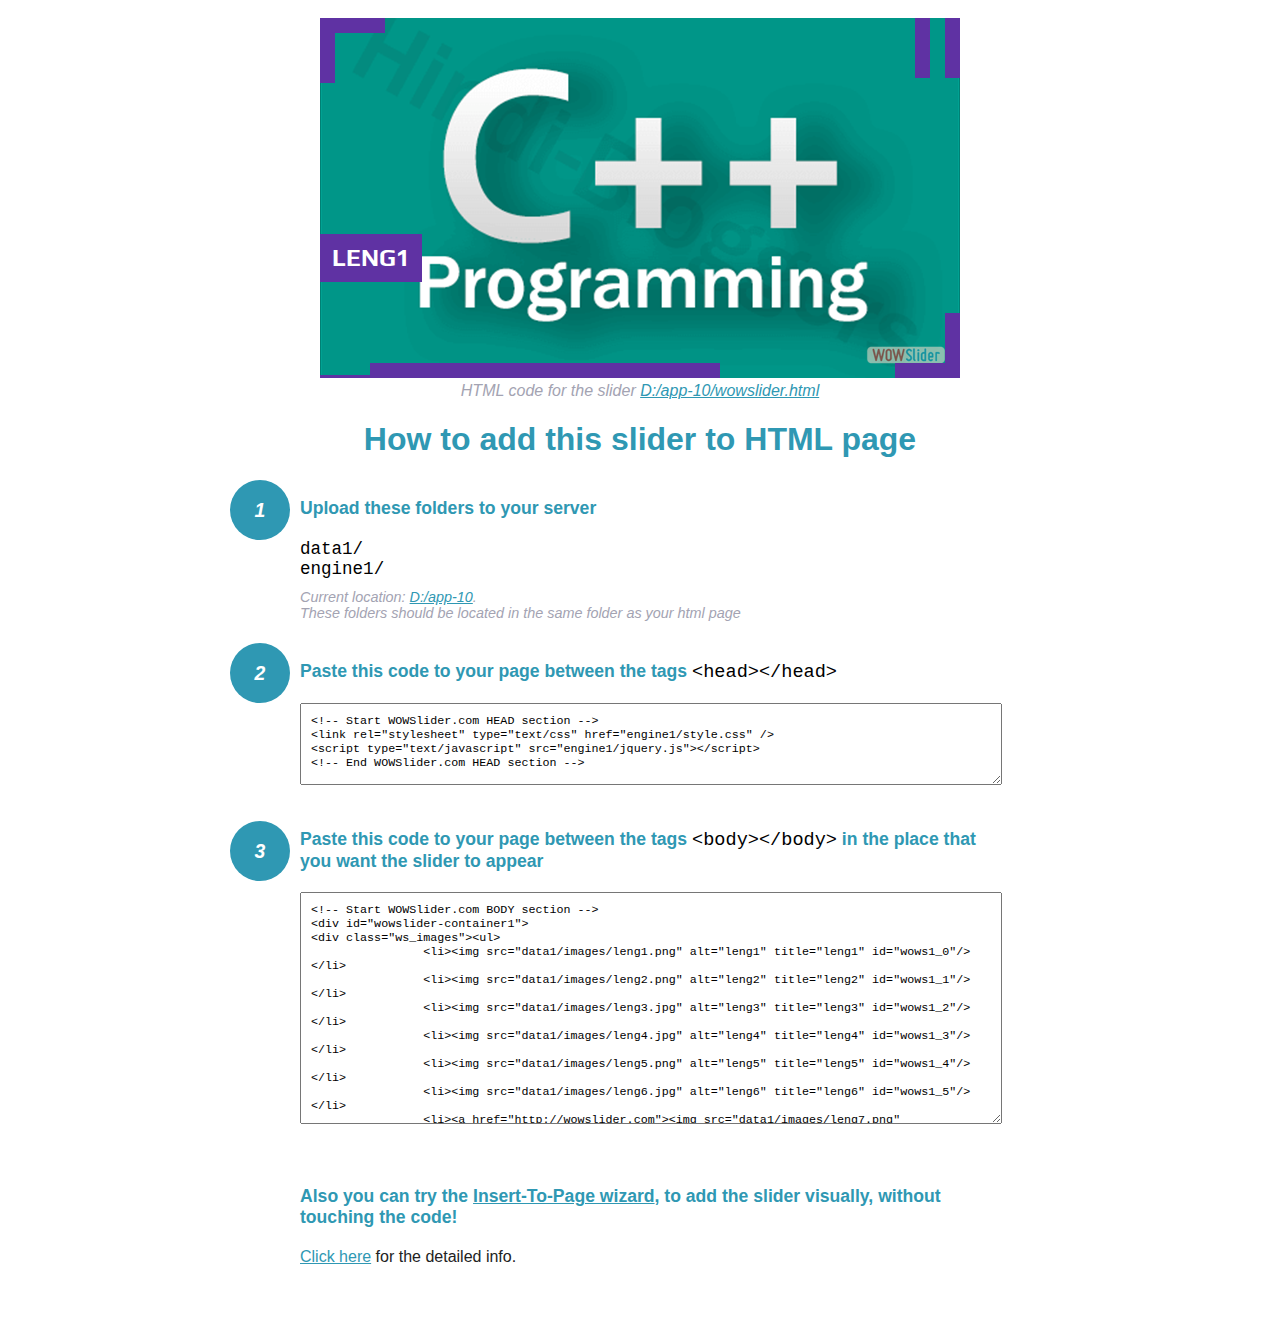
<file: wowslider-howto.html>
<!DOCTYPE html>
<html>
<head>
	<title>WOWSlider</title>
	<meta http-equiv="content-type" content="text/html; charset=utf-8" />
	<meta name="description" content="WOWSlider" />
	
	<!-- Start WOWSlider.com HEAD section --> <!-- add to the <head> of your page -->
	<link rel="stylesheet" type="text/css" href="engine1/style.css" />
	<script type="text/javascript" src="engine1/jquery.js"></script>
	<!-- End WOWSlider.com HEAD section -->


<style>
.instuction {
	font-family: sans-serif, Arial;
	display: block;
	margin: 0 auto;
	max-width: 820px;
	width: 100%;
	padding: 0 70px;
	color: #222;
	-webkit-box-sizing: border-box;
	-moz-box-sizing: border-box;
	box-sizing: border-box;
}
.instuction h1 img {
	max-width: 170px;
	vertical-align: middle;
	margin-bottom: 10px;
}
.instuction h1 {
	color: #2F98B3;
	text-align: center;
}
.instuction h2 {
	position: relative;
	font-size: 1.1em;
	color: #2F98B3;
	margin-bottom: 20px;
	margin-top: 40px;
}
.instuction h2 span.num {
	position: absolute;
	left: -70px;
	top: -18px;
	display: inline-block;
	vertical-align: middle;
	font-style: italic;
	font-size: 1.1em;
	width: 60px;
	height: 60px;
	line-height: 60px;
	text-align: center;
	background: #2F98B3;
	color: #fff;
	border-radius: 50%;
}
.instuction .mono {
	color: #000;
	font-family: monospace;
	font-size: 1.3em;
	font-weight: normal;
}
.instuction li.mono {
	font-size: 1.5em;
}

.instuction ul {
	font-size: 0.9em;
	margin-top: 0;
	padding-left: 0;
	list-style: none;
}
.instuction .note {
	color: #A3A3B2;
	font-style: italic;
	padding-top: 10px;
}
.instuction p.note {
	text-align: center;
	padding-top: 0;
	margin-top: 4px;
}
.instuction textarea {
	font-size: 0.9em;
	min-height: 60px;
	padding: 10px;
	margin: 0;
	overflow: auto;
	max-width: 100%;
	width: 100%;
}
.instuction a,
.instuction a:visited {
	color: #2F98B3;
}
</style>


</head>
<body style="margin:auto">

<br>

<!-- Start WOWSlider.com BODY section --> <!-- add to the <body> of your page -->
<div id="wowslider-container1">
<div class="ws_images"><ul>
		<li><img src="data1/images/leng1.png" alt="leng1" title="leng1" id="wows1_0"/></li>
		<li><img src="data1/images/leng2.png" alt="leng2" title="leng2" id="wows1_1"/></li>
		<li><img src="data1/images/leng3.jpg" alt="leng3" title="leng3" id="wows1_2"/></li>
		<li><img src="data1/images/leng4.jpg" alt="leng4" title="leng4" id="wows1_3"/></li>
		<li><img src="data1/images/leng5.png" alt="leng5" title="leng5" id="wows1_4"/></li>
		<li><img src="data1/images/leng6.jpg" alt="leng6" title="leng6" id="wows1_5"/></li>
		<li><a href="http://wowslider.com"><img src="data1/images/leng7.png" alt="http://wowslider.com/" title="leng7" id="wows1_6"/></a></li>
		<li><img src="data1/images/leng8.jpg" alt="leng8" title="leng8" id="wows1_7"/></li>
	</ul></div>
	<div class="ws_bullets"><div>
		<a href="#" title="leng1"><span><img src="data1/tooltips/leng1.png" alt="leng1"/>1</span></a>
		<a href="#" title="leng2"><span><img src="data1/tooltips/leng2.png" alt="leng2"/>2</span></a>
		<a href="#" title="leng3"><span><img src="data1/tooltips/leng3.jpg" alt="leng3"/>3</span></a>
		<a href="#" title="leng4"><span><img src="data1/tooltips/leng4.jpg" alt="leng4"/>4</span></a>
		<a href="#" title="leng5"><span><img src="data1/tooltips/leng5.png" alt="leng5"/>5</span></a>
		<a href="#" title="leng6"><span><img src="data1/tooltips/leng6.jpg" alt="leng6"/>6</span></a>
		<a href="#" title="leng7"><span><img src="data1/tooltips/leng7.png" alt="leng7"/>7</span></a>
		<a href="#" title="leng8"><span><img src="data1/tooltips/leng8.jpg" alt="leng8"/>8</span></a>
	</div></div><div class="ws_script" style="position:absolute;left:-99%"><a href="http://wowslider.com/vi">bootstrap slider</a> by WOWSlider.com v8.7</div>
<div class="ws_shadow"></div>
</div>	
<script type="text/javascript" src="engine1/wowslider.js"></script>
<script type="text/javascript" src="engine1/script.js"></script>
<!-- End WOWSlider.com BODY section -->


<div class="instuction">
	<p class="note">HTML code for the slider <a href="file:///D:/app-10/wowslider.html">D:/app-10/wowslider.html</a></p>

	<h1>
		How to add this slider to HTML page
	</h1>

	<h2><span class="num">1</span> Upload these folders to your server</h2>
	<ul>
		<li class="mono">data1/</li>
		<li class="mono">engine1/</li>
		<li class="note">Current location: <a href="file:///D:/app-10">D:/app-10</a>. <br>These folders should be located in the same folder as your html page</li>
	</ul>

	<h2><span class="num">2</span> Paste this code to your page between the tags <span class="mono">&lt;head&gt;&lt;/head&gt;</span></h2>
	<textarea onclick="this.select()">&lt;!-- Start WOWSlider.com HEAD section --&gt;
&lt;link rel=&quot;stylesheet&quot; type=&quot;text/css&quot; href=&quot;engine1/style.css&quot; /&gt;
&lt;script type=&quot;text/javascript&quot; src=&quot;engine1/jquery.js&quot;&gt;&lt;/script&gt;
&lt;!-- End WOWSlider.com HEAD section --&gt;</textarea>


	<h2><span class="num" style="top: -8px;">3</span> Paste this code to your page between the tags <span class="mono">&lt;body&gt;&lt;/body&gt;</span> in the place that you want the slider to appear</h2>
	<textarea onclick="this.select()" rows="15">&lt;!-- Start WOWSlider.com BODY section --&gt;
&lt;div id=&quot;wowslider-container1&quot;&gt;
&lt;div class=&quot;ws_images&quot;&gt;&lt;ul&gt;
		&lt;li&gt;&lt;img src=&quot;data1/images/leng1.png&quot; alt=&quot;leng1&quot; title=&quot;leng1&quot; id=&quot;wows1_0&quot;/&gt;&lt;/li&gt;
		&lt;li&gt;&lt;img src=&quot;data1/images/leng2.png&quot; alt=&quot;leng2&quot; title=&quot;leng2&quot; id=&quot;wows1_1&quot;/&gt;&lt;/li&gt;
		&lt;li&gt;&lt;img src=&quot;data1/images/leng3.jpg&quot; alt=&quot;leng3&quot; title=&quot;leng3&quot; id=&quot;wows1_2&quot;/&gt;&lt;/li&gt;
		&lt;li&gt;&lt;img src=&quot;data1/images/leng4.jpg&quot; alt=&quot;leng4&quot; title=&quot;leng4&quot; id=&quot;wows1_3&quot;/&gt;&lt;/li&gt;
		&lt;li&gt;&lt;img src=&quot;data1/images/leng5.png&quot; alt=&quot;leng5&quot; title=&quot;leng5&quot; id=&quot;wows1_4&quot;/&gt;&lt;/li&gt;
		&lt;li&gt;&lt;img src=&quot;data1/images/leng6.jpg&quot; alt=&quot;leng6&quot; title=&quot;leng6&quot; id=&quot;wows1_5&quot;/&gt;&lt;/li&gt;
		&lt;li&gt;&lt;a href=&quot;http://wowslider.com&quot;&gt;&lt;img src=&quot;data1/images/leng7.png&quot; alt=&quot;http://wowslider.com/&quot; title=&quot;leng7&quot; id=&quot;wows1_6&quot;/&gt;&lt;/a&gt;&lt;/li&gt;
		&lt;li&gt;&lt;img src=&quot;data1/images/leng8.jpg&quot; alt=&quot;leng8&quot; title=&quot;leng8&quot; id=&quot;wows1_7&quot;/&gt;&lt;/li&gt;
	&lt;/ul&gt;&lt;/div&gt;
	&lt;div class=&quot;ws_bullets&quot;&gt;&lt;div&gt;
		&lt;a href=&quot;#&quot; title=&quot;leng1&quot;&gt;&lt;span&gt;&lt;img src=&quot;data1/tooltips/leng1.png&quot; alt=&quot;leng1&quot;/&gt;1&lt;/span&gt;&lt;/a&gt;
		&lt;a href=&quot;#&quot; title=&quot;leng2&quot;&gt;&lt;span&gt;&lt;img src=&quot;data1/tooltips/leng2.png&quot; alt=&quot;leng2&quot;/&gt;2&lt;/span&gt;&lt;/a&gt;
		&lt;a href=&quot;#&quot; title=&quot;leng3&quot;&gt;&lt;span&gt;&lt;img src=&quot;data1/tooltips/leng3.jpg&quot; alt=&quot;leng3&quot;/&gt;3&lt;/span&gt;&lt;/a&gt;
		&lt;a href=&quot;#&quot; title=&quot;leng4&quot;&gt;&lt;span&gt;&lt;img src=&quot;data1/tooltips/leng4.jpg&quot; alt=&quot;leng4&quot;/&gt;4&lt;/span&gt;&lt;/a&gt;
		&lt;a href=&quot;#&quot; title=&quot;leng5&quot;&gt;&lt;span&gt;&lt;img src=&quot;data1/tooltips/leng5.png&quot; alt=&quot;leng5&quot;/&gt;5&lt;/span&gt;&lt;/a&gt;
		&lt;a href=&quot;#&quot; title=&quot;leng6&quot;&gt;&lt;span&gt;&lt;img src=&quot;data1/tooltips/leng6.jpg&quot; alt=&quot;leng6&quot;/&gt;6&lt;/span&gt;&lt;/a&gt;
		&lt;a href=&quot;#&quot; title=&quot;leng7&quot;&gt;&lt;span&gt;&lt;img src=&quot;data1/tooltips/leng7.png&quot; alt=&quot;leng7&quot;/&gt;7&lt;/span&gt;&lt;/a&gt;
		&lt;a href=&quot;#&quot; title=&quot;leng8&quot;&gt;&lt;span&gt;&lt;img src=&quot;data1/tooltips/leng8.jpg&quot; alt=&quot;leng8&quot;/&gt;8&lt;/span&gt;&lt;/a&gt;
	&lt;/div&gt;&lt;/div&gt;&lt;div class=&quot;ws_script&quot; style=&quot;position:absolute;left:-99%&quot;&gt;&lt;a href=&quot;http://wowslider.com/vi&quot;&gt;bootstrap slider&lt;/a&gt; by WOWSlider.com v8.7&lt;/div&gt;
&lt;div class=&quot;ws_shadow&quot;&gt;&lt;/div&gt;
&lt;/div&gt;	
&lt;script type=&quot;text/javascript&quot; src=&quot;engine1/wowslider.js&quot;&gt;&lt;/script&gt;
&lt;script type=&quot;text/javascript&quot; src=&quot;engine1/script.js&quot;&gt;&lt;/script&gt;
&lt;!-- End WOWSlider.com BODY section --&gt;</textarea>

<br><br>
<h2>Also you can try the <a href="http://wowslider.com/help/add-wowslider-to-page-2.html" target="_blank">Insert-To-Page wizard</a>, to add the slider visually, without touching the code!</h2>
<p>
	<a href="http://wowslider.com/help/add-wowslider-to-page-2.html" target="_blank">Click here</a> for the detailed info.
</p>
</div>

<br><br>
</body>
</html>
</file>
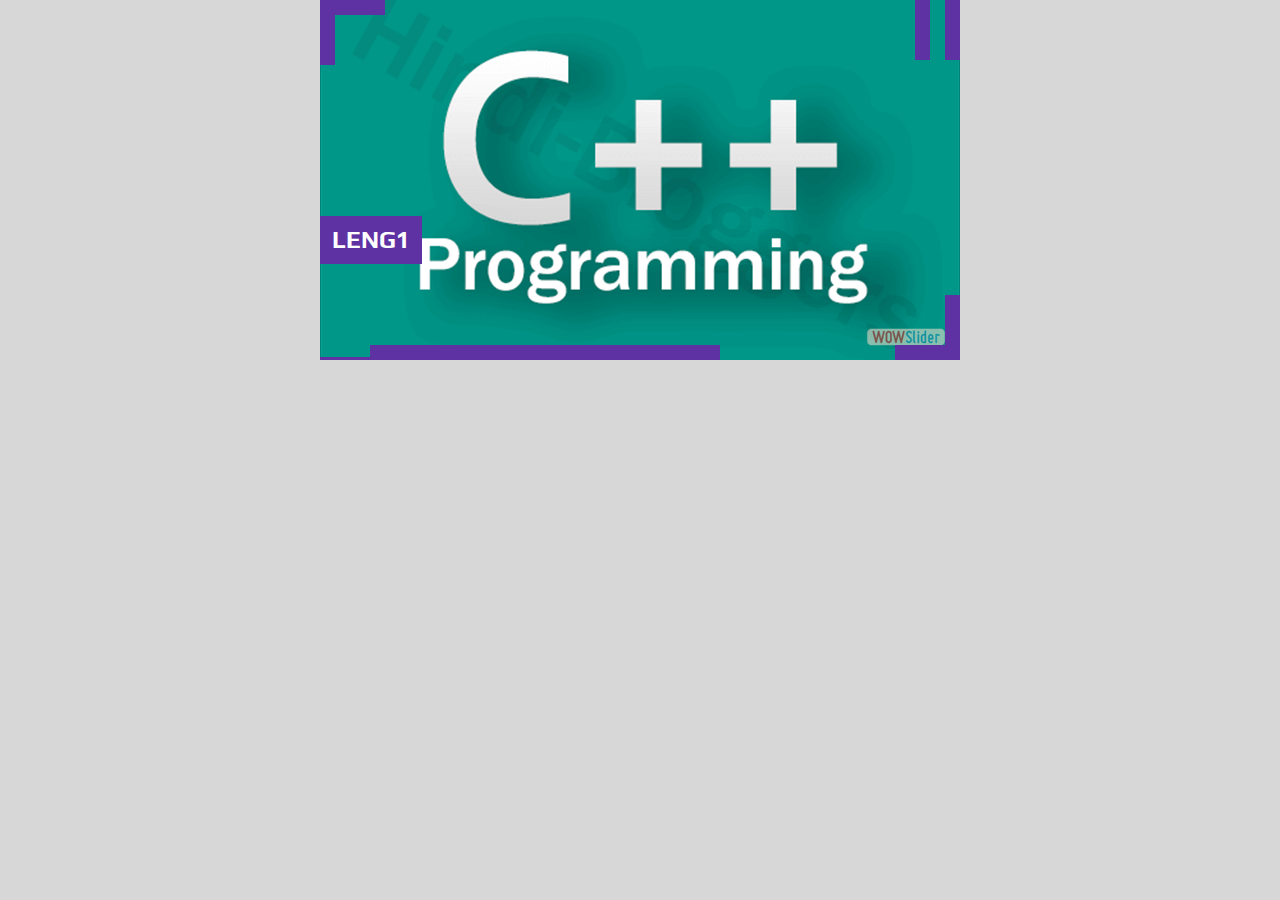
<file: wowslider.html>
<!DOCTYPE html>
<html>
<head>
	<title>Bootstrap slider</title>
	<meta http-equiv="content-type" content="text/html; charset=utf-8" />
	<meta name="description" content="Made with WOW Slider - Create beautiful, responsive image sliders in a few clicks. Awesome skins and animations. Bootstrap slider" />
	
	<!-- Start WOWSlider.com HEAD section --> <!-- add to the <head> of your page -->
	<link rel="stylesheet" type="text/css" href="engine1/style.css" />
	<script type="text/javascript" src="engine1/jquery.js"></script>
	<!-- End WOWSlider.com HEAD section -->

</head>
<body style="background-color:#d7d7d7;margin:auto">
	
	<!-- Start WOWSlider.com BODY section --> <!-- add to the <body> of your page -->
	<div id="wowslider-container1">
	<div class="ws_images"><ul>
		<li><img src="data1/images/leng1.png" alt="leng1" title="leng1" id="wows1_0"/></li>
		<li><img src="data1/images/leng2.png" alt="leng2" title="leng2" id="wows1_1"/></li>
		<li><img src="data1/images/leng3.jpg" alt="leng3" title="leng3" id="wows1_2"/></li>
		<li><img src="data1/images/leng4.jpg" alt="leng4" title="leng4" id="wows1_3"/></li>
		<li><img src="data1/images/leng5.png" alt="leng5" title="leng5" id="wows1_4"/></li>
		<li><img src="data1/images/leng6.jpg" alt="leng6" title="leng6" id="wows1_5"/></li>
		<li><a href="http://wowslider.com"><img src="data1/images/leng7.png" alt="http://wowslider.com/" title="leng7" id="wows1_6"/></a></li>
		<li><img src="data1/images/leng8.jpg" alt="leng8" title="leng8" id="wows1_7"/></li>
	</ul></div>
	<div class="ws_bullets"><div>
		<a href="#" title="leng1"><span><img src="data1/tooltips/leng1.png" alt="leng1"/>1</span></a>
		<a href="#" title="leng2"><span><img src="data1/tooltips/leng2.png" alt="leng2"/>2</span></a>
		<a href="#" title="leng3"><span><img src="data1/tooltips/leng3.jpg" alt="leng3"/>3</span></a>
		<a href="#" title="leng4"><span><img src="data1/tooltips/leng4.jpg" alt="leng4"/>4</span></a>
		<a href="#" title="leng5"><span><img src="data1/tooltips/leng5.png" alt="leng5"/>5</span></a>
		<a href="#" title="leng6"><span><img src="data1/tooltips/leng6.jpg" alt="leng6"/>6</span></a>
		<a href="#" title="leng7"><span><img src="data1/tooltips/leng7.png" alt="leng7"/>7</span></a>
		<a href="#" title="leng8"><span><img src="data1/tooltips/leng8.jpg" alt="leng8"/>8</span></a>
	</div></div><div class="ws_script" style="position:absolute;left:-99%"><a href="http://wowslider.com/vi">bootstrap slider</a> by WOWSlider.com v8.7</div>
	<div class="ws_shadow"></div>
	</div>	
	<script type="text/javascript" src="engine1/wowslider.js"></script>
	<script type="text/javascript" src="engine1/script.js"></script>
	<!-- End WOWSlider.com BODY section -->

</body>
</html>
</file>
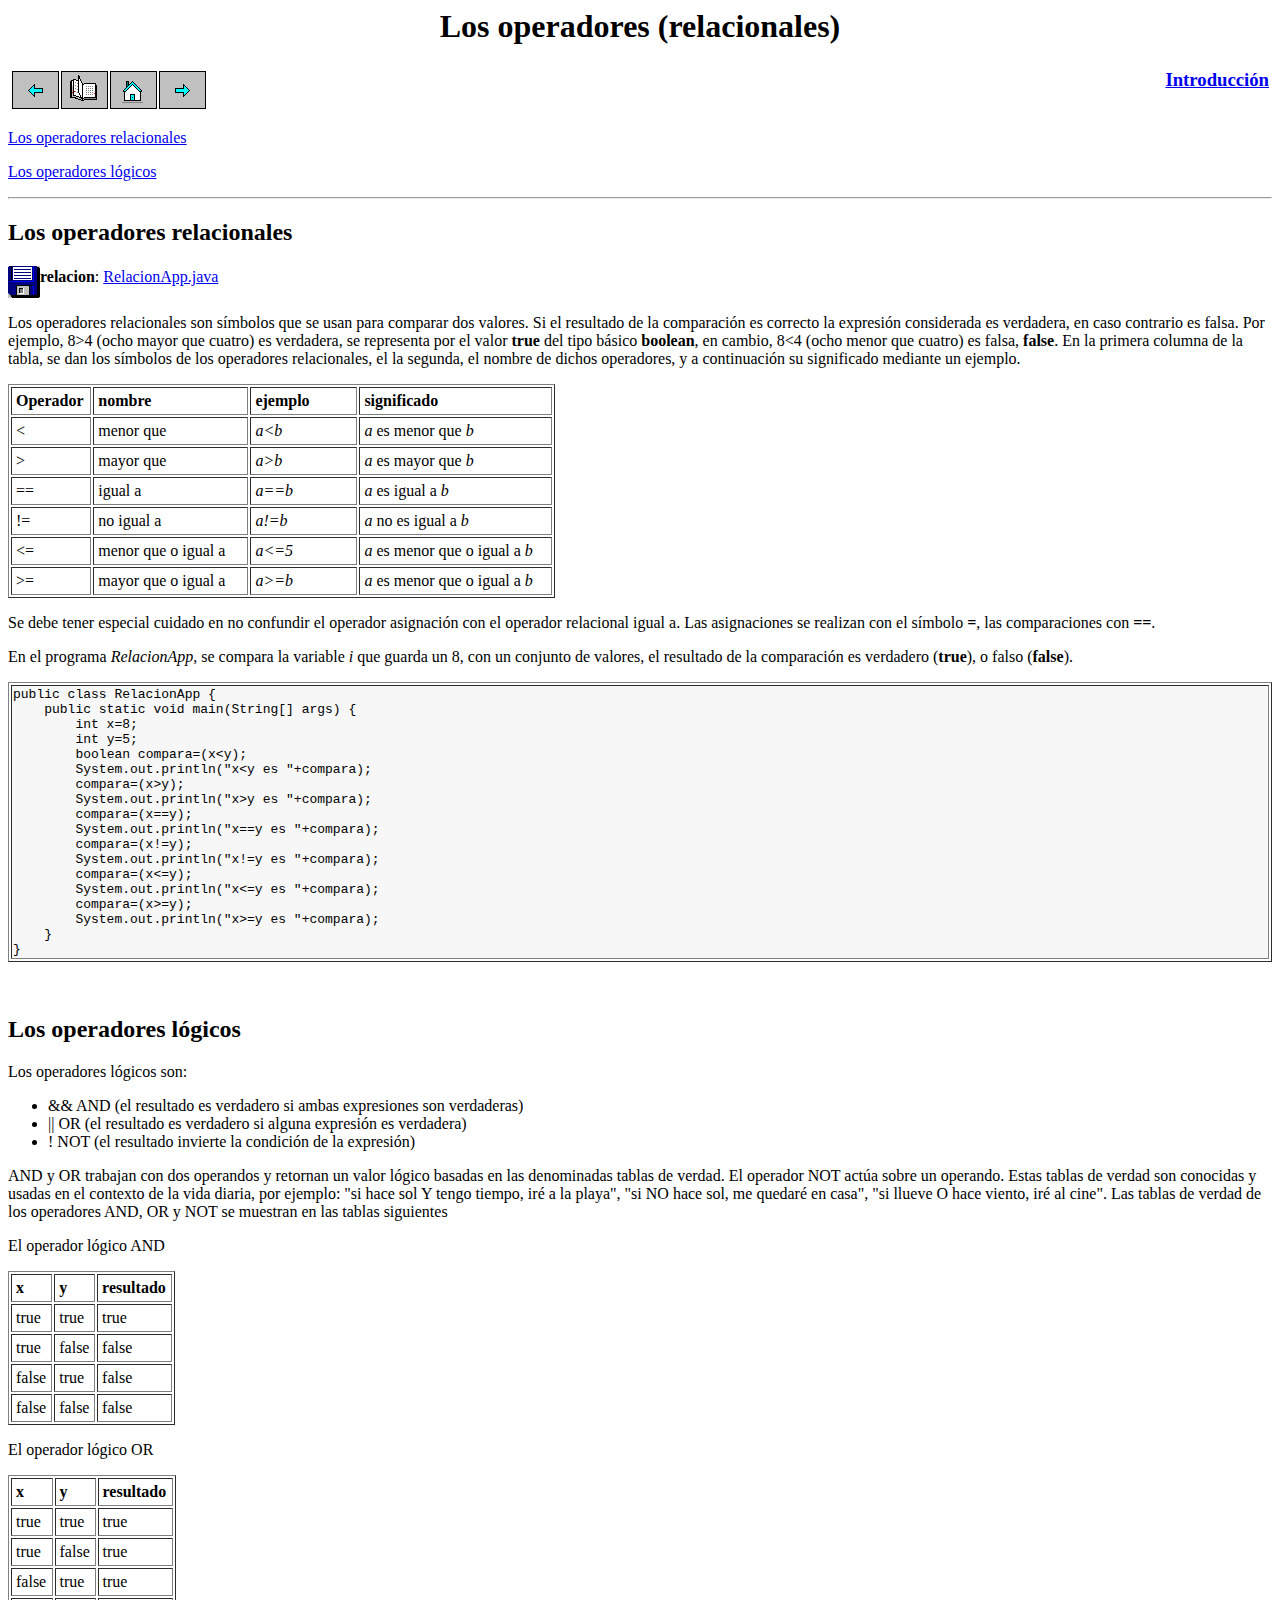
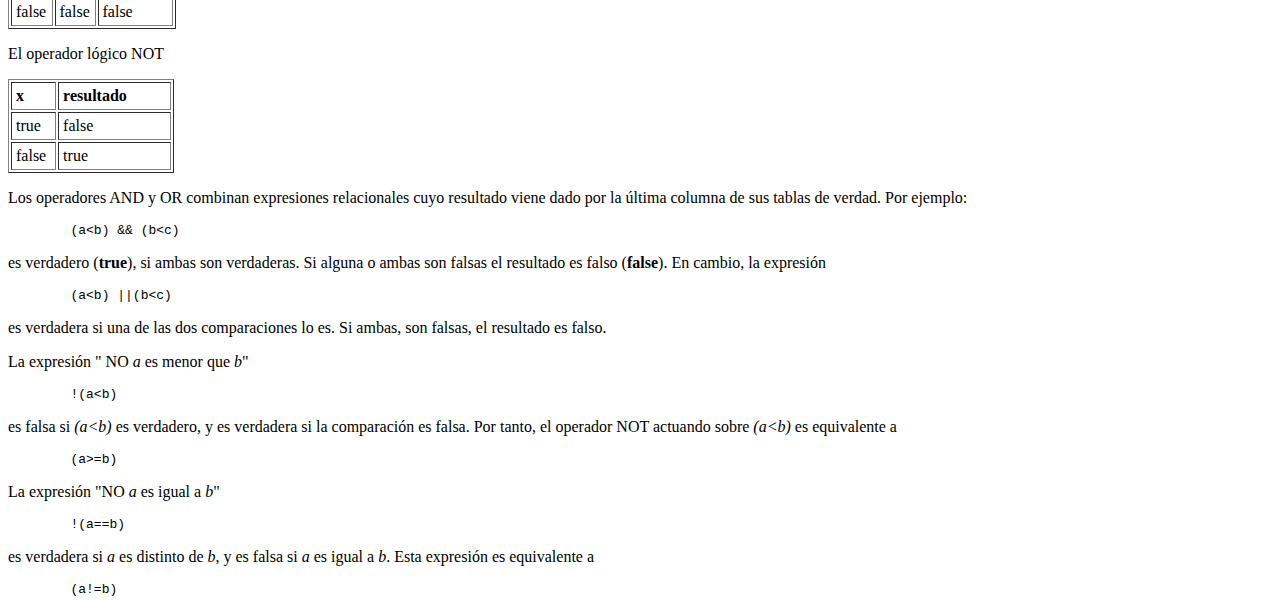
<file: imagenes/operadores.html>
<!-- saved from url=(0084)http://www.sc.ehu.es/sbweb/fisica/cursoJava/fundamentos/introduccion/operadores1.htm -->
<html><head><meta http-equiv="Content-Type" content="text/html; charset=windows-1252">
<title>Los operadores </title>
<meta name="GENERATOR" content="Microsoft FrontPage 3.0">
</head>

<body>

<h1 align="center">Los operadores (relacionales)</h1>

<table width="100%">
  <tbody><tr>
    <td width="29%"><a href="http://www.sc.ehu.es/sbweb/fisica/cursoJava/fundamentos/introduccion/operadores.htm"><img src="./operadores_files/prev.gif" alt="prev.gif (997 bytes)" width="49" height="40"></a><a href="http://www.sc.ehu.es/sbweb/fisica/cursoJava/fundamentos/fundamentos.htm"><img src="./operadores_files/chapter.gif" alt="chapter.gif (1105 bytes)" width="49" height="40"></a><a href="http://www.sc.ehu.es/sbweb/fisica/curso.htm"><img src="./operadores_files/home.gif" alt="home.gif (1054 bytes)" width="49" height="40"></a><a href="http://www.sc.ehu.es/sbweb/fisica/cursoJava/fundamentos/introduccion/flujo.htm"><img src="./operadores_files/next.gif" alt="next.gif (998 bytes)" width="49" height="40"></a></td>
    <td width="71%"><h3 align="right"><a href="http://www.sc.ehu.es/sbweb/fisica/cursoJava/fundamentos/introduccion/indice_intro.htm">Introducci�n</a></h3>
    </td>
  </tr>
</tbody></table>

<p><a href="http://www.sc.ehu.es/sbweb/fisica/cursoJava/fundamentos/introduccion/operadores1.htm#Los%20operadores%20relacionales">Los operadores relacionales</a></p>

<p><a href="http://www.sc.ehu.es/sbweb/fisica/cursoJava/fundamentos/introduccion/operadores1.htm#Los%20operadores%20l%C3%B3gicos">Los operadores l�gicos</a></p>

<hr>

<h2><a name="Los operadores relacionales">Los operadores relacionales</a></h2>

<p><img src="./operadores_files/disco.gif" alt="disco.gif (1035 bytes)" align="middle" width="32" height="32"><strong>relacion</strong>:
<a href="http://www.sc.ehu.es/sbweb/fisica/cursoJava/fundamentos/introduccion/codigo/RelacionApp.java">RelacionApp.java</a></p>

<p>Los operadores relacionales son s�mbolos que se usan para comparar dos valores. Si el
resultado de la comparaci�n es correcto la expresi�n considerada es verdadera, en caso
contrario es falsa. Por ejemplo, 8&gt;4 (ocho mayor que cuatro) es verdadera, se
representa por el valor <strong>true</strong> del tipo b�sico <strong>boolean</strong>,
en cambio, 8&lt;4 (ocho menor que cuatro) es falsa, <strong>false</strong>. En la primera
columna de la tabla, se dan los s�mbolos de los operadores relacionales, el la segunda,
el nombre de dichos operadores, y a continuaci�n su significado mediante un ejemplo.</p>

<table border="1" cellspacing="" cellpadding="4" width="547" hspace="9">
  <tbody><tr>
    <td width="15%" valign="TOP"><b>Operador</b></td>
    <td width="29%" valign="TOP"><b>nombre</b></td>
    <td width="20%" valign="TOP"><b>ejemplo</b></td>
    <td width="36%" valign="TOP"><b>significado</b></td>
  </tr>
  <tr>
    <td width="15%" valign="TOP">&lt;</td>
    <td width="29%" valign="TOP">menor que</td>
    <td width="20%" valign="TOP"><i>a&lt;b</i></td>
    <td width="36%" valign="TOP"><i>a</i> es menor que <i>b</i></td>
  </tr>
  <tr>
    <td width="15%" valign="TOP">&gt;</td>
    <td width="29%" valign="TOP">mayor que</td>
    <td width="20%" valign="TOP"><i>a&gt;b</i></td>
    <td width="36%" valign="TOP"><i>a</i> es mayor que <i>b</i></td>
  </tr>
  <tr>
    <td width="15%" valign="TOP">==</td>
    <td width="29%" valign="TOP">igual a</td>
    <td width="20%" valign="TOP"><i>a==b</i></td>
    <td width="36%" valign="TOP"><i>a</i> es igual a <i>b</i></td>
  </tr>
  <tr>
    <td width="15%" valign="TOP">!=</td>
    <td width="29%" valign="TOP">no igual a</td>
    <td width="20%" valign="TOP"><i>a!=b</i></td>
    <td width="36%" valign="TOP"><i>a</i> no es igual a <i>b</i></td>
  </tr>
  <tr>
    <td width="15%" valign="TOP">&lt;=</td>
    <td width="29%" valign="TOP">menor que o igual a</td>
    <td width="20%" valign="TOP"><i>a&lt;=5 </i></td>
    <td width="36%" valign="TOP"><i>a</i> es menor que o igual a <i>b</i></td>
  </tr>
  <tr>
    <td width="15%" valign="TOP">&gt;=</td>
    <td width="29%" valign="TOP">mayor que o igual a</td>
    <td width="20%" valign="TOP"><i>a&gt;=b</i></td>
    <td width="36%" valign="TOP"><i>a</i> es menor que o igual a <i>b</i></td>
  </tr>
</tbody></table>

<p>Se debe tener especial cuidado en no confundir el operador asignaci�n con el operador
relacional igual a. Las asignaciones se realizan con el s�mbolo <b>=</b>, las
comparaciones con <b>==</b>.</p>

<p>En el programa <em>RelacionApp</em>, se compara la variable <i>i</i> que guarda un 8,
con un conjunto de valores, el resultado de la comparaci�n es verdadero (<strong>true</strong>),
o falso (<strong>false</strong>).</p>

<table border="1" width="100%" cellspacing="">
  <tbody><tr>
    <td width="100%" bgcolor="#F7F7F7"><pre>public class RelacionApp {
    public static void main(String[] args) {
        int x=8;
	int y=5;
	boolean compara=(x&lt;y);
 	System.out.println("x&lt;y es "+compara);
        compara=(x&gt;y);
        System.out.println("x&gt;y es "+compara);
        compara=(x==y);
 	System.out.println("x==y es "+compara);
        compara=(x!=y);
        System.out.println("x!=y es "+compara);
        compara=(x&lt;=y);
        System.out.println("x&lt;=y es "+compara);
        compara=(x&gt;=y);
        System.out.println("x&gt;=y es "+compara);
    }
}</pre>
    </td>
  </tr>
</tbody></table>

<p>&nbsp;</p>

<h2><a name="Los operadores l�gicos">Los operadores l�gicos</a></h2>

<p>Los operadores l�gicos son: 

</p><ul>
  <li>&amp;&amp; AND (el resultado es verdadero si ambas expresiones son verdaderas)</li>
  <li>|| OR (el resultado es verdadero si alguna expresi�n es verdadera)</li>
  <li>! NOT (el resultado invierte la condici�n de la expresi�n)</li>
</ul>

<p>AND y OR trabajan con dos operandos y retornan un valor l�gico basadas en las
denominadas tablas de verdad. El operador NOT act�a sobre un operando. Estas tablas de
verdad son conocidas y usadas en el contexto de la vida diaria, por ejemplo: "si hace
sol Y tengo tiempo, ir� a la playa", "si NO hace sol, me quedar� en
casa", "si llueve O hace viento, ir� al cine". Las tablas de verdad de los
operadores AND, OR y NOT se muestran en las tablas siguientes</p>

<p align="left">El operador l�gico AND </p>

<table border="1" cellspacing="" cellpadding="4" width="167" hspace="9">
  <tbody><tr>
    <td width="35" valign="TOP"><b>x</b></td>
    <td width="33" valign="TOP"><b>y</b></td>
    <td width="69" valign="TOP"><b>resultado</b></td>
  </tr>
  <tr>
    <td width="35" valign="TOP">true</td>
    <td width="33" valign="TOP">true</td>
    <td width="69" valign="TOP">true</td>
  </tr>
  <tr>
    <td width="35" valign="TOP">true</td>
    <td width="33" valign="TOP">false</td>
    <td width="69" valign="TOP">false</td>
  </tr>
  <tr>
    <td width="35" valign="TOP">false</td>
    <td width="33" valign="TOP">true</td>
    <td width="69" valign="TOP">false</td>
  </tr>
  <tr>
    <td width="35" valign="TOP">false</td>
    <td width="33" valign="TOP">false</td>
    <td width="69" valign="TOP">false</td>
  </tr>
</tbody></table>

<p align="left">El operador l�gico OR</p>

<table border="1" cellspacing="" cellpadding="4" width="168" hspace="9">
  <tbody><tr>
    <td width="35" valign="TOP"><b>x</b></td>
    <td width="33" valign="TOP"><b>y</b></td>
    <td width="70" valign="TOP"><b>resultado</b></td>
  </tr>
  <tr>
    <td width="35" valign="TOP">true</td>
    <td width="33" valign="TOP">true</td>
    <td width="70" valign="TOP">true</td>
  </tr>
  <tr>
    <td width="35" valign="TOP">true</td>
    <td width="33" valign="TOP">false</td>
    <td width="70" valign="TOP">true</td>
  </tr>
  <tr>
    <td width="35" valign="TOP">false</td>
    <td width="33" valign="TOP">true</td>
    <td width="70" valign="TOP">true</td>
  </tr>
  <tr>
    <td width="35" valign="TOP">false</td>
    <td width="33" valign="TOP">false</td>
    <td width="70" valign="TOP">false</td>
  </tr>
</tbody></table>

<p align="left">El operador l�gico NOT</p>

<table border="1" cellspacing="" cellpadding="4" width="166" hspace="9">
  <tbody><tr>
    <td width="36" valign="TOP"><b>x</b></td>
    <td width="110" valign="TOP"><b>resultado</b></td>
  </tr>
  <tr>
    <td width="36" valign="TOP">true</td>
    <td width="110" valign="TOP">false</td>
  </tr>
  <tr>
    <td width="36" valign="TOP">false</td>
    <td width="110" valign="TOP">true</td>
  </tr>
</tbody></table>

<p>Los operadores AND y OR combinan expresiones relacionales cuyo resultado viene dado por
la �ltima columna de sus tablas de verdad. Por ejemplo:</p>

<pre>	(a&lt;b) &amp;&amp; (b&lt;c)</pre>

<p>es verdadero (<strong>true</strong>), si ambas son verdaderas. Si alguna o ambas son
falsas el resultado es falso (<strong>false</strong>). En cambio, la expresi�n</p>

<pre>	(a&lt;b) ||(b&lt;c)</pre>

<p>es verdadera si una de las dos comparaciones lo es. Si ambas, son falsas, el resultado
es falso.</p>

<p>La expresi�n " NO <i>a</i> es menor que <i>b</i>"</p>

<pre>	!(a&lt;b) </pre>

<p>es falsa si <i>(a&lt;b)</i> es verdadero, y es verdadera si la comparaci�n es falsa.
Por tanto, el operador NOT actuando sobre <i>(a&lt;b)</i> es equivalente a</p>

<pre>	(a&gt;=b)</pre>

<p>La expresi�n "NO <i>a</i> es igual a <i>b</i>"</p>

<pre>	!(a==b) </pre>

<p>es verdadera si <i>a</i> es distinto de <i>b</i>, y es falsa si <i>a</i> es igual a <i>b</i>.
Esta expresi�n es equivalente a </p>

<pre>	(a!=b)</pre>


</body></html>
</file>
<file: engine1/style.css>
/*
 *	generated by WOW Slider 8.7
 *	template Angular
 */
@import url(https://fonts.googleapis.com/css?family=Play&subset=latin,cyrillic,latin-ext);
#wowslider-container1 { 
	display: table;
	zoom: 1; 
	position: relative;
	width: 100%;
	max-width: 640px;
	max-height:360px;
	margin:0px auto 0px;
	z-index:90;
	text-align:left; /* reset align=center */
	font-size: 10px;
	text-shadow: none; /* fix some user styles */

	/* reset box-sizing (to boostrap friendly) */
	-webkit-box-sizing: content-box;
	-moz-box-sizing: content-box;
	box-sizing: content-box; 
}
* html #wowslider-container1{ width:640px }
#wowslider-container1 .ws_images ul{
	position:relative;
	width: 10000%; 
	height:100%;
	left:0;
	list-style:none;
	margin:0;
	padding:0;
	border-spacing:0;
	overflow: visible;
	/*table-layout:fixed;*/
}
#wowslider-container1 .ws_images ul li{
	position: relative;
	width:1%;
	height:100%;
	line-height:0; /*opera*/
	overflow: hidden;
	float:left;
	/*font-size:0;*/
	padding:0 0 0 0 !important;
	margin:0 0 0 0 !important;
}

#wowslider-container1 .ws_images{
	position: relative;
	left:0;
	top:0;
	height:100%;
	max-height:360px;
	max-width: 640px;
	vertical-align: top;
	border:none;
	overflow: hidden;
}
#wowslider-container1 .ws_images ul a{
	width:100%;
	height:100%;
	max-height:360px;
	display:block;
	color:transparent;
}
#wowslider-container1 img{
	max-width: none !important;
}
#wowslider-container1 .ws_images .ws_list img,
#wowslider-container1 .ws_images > div > img{
	width:100%;
	border:none 0;
	max-width: none;
	padding:0;
	margin:0;
}
#wowslider-container1 .ws_images > div > img {
	max-height:360px;
}

#wowslider-container1 .ws_images iframe {
	position: absolute;
	z-index: -1;
}

#wowslider-container1 .ws-title > div {
	display: inline-block !important;
}

#wowslider-container1 a{ 
	text-decoration: none; 
	outline: none; 
	border: none; 
}

#wowslider-container1  .ws_bullets { 
	float: left;
	position:absolute;
	z-index:70;
}
#wowslider-container1  .ws_bullets div{
	position:relative;
	float:left;
	font-size: 0px;
}
/* compatibility with Joomla styles */
#wowslider-container1  .ws_bullets a {
	line-height: 0;
}

#wowslider-container1  .ws_script{
	display:none;
}
#wowslider-container1 sound, 
#wowslider-container1 object{
	position:absolute;
}

/* prevent some of users reset styles */
#wowslider-container1 .ws_effect {
	position: static;
	width: 100%;
	height: 100%;
}

#wowslider-container1 .ws_photoItem {
	border: 2em solid #fff;
	margin-left: -2em;
	margin-top: -2em;
}
#wowslider-container1 .ws_cube_side {
	background: #A6A5A9;
}


#wowslider-container1.ws_gestures {
	cursor: -webkit-grab;
	cursor: -moz-grab;
	cursor: url("[data-uri]"), move;
}
#wowslider-container1.ws_gestures.ws_grabbing {
	cursor: -webkit-grabbing;
	cursor: -moz-grabbing;
	cursor: url("[data-uri]"), move;
}

/* hide controls when video start play */
#wowslider-container1.ws_video_playing .ws_bullets,
#wowslider-container1.ws_video_playing .ws_fullscreen,
#wowslider-container1.ws_video_playing .ws_next,
#wowslider-container1.ws_video_playing .ws_prev {
	display: none;
}


/* youtube/vimeo buttons */
#wowslider-container1 .ws_video_btn {
	position: absolute;
	display: none;
	cursor: pointer;
	top: 0;
	left: 0;
	width: 100%;
	height: 100%;
	z-index: 55;
}
#wowslider-container1 .ws_video_btn.ws_youtube,
#wowslider-container1 .ws_video_btn.ws_vimeo {
	display: block;
}
#wowslider-container1 .ws_video_btn div {
	position: absolute;
	background-image: url(./playvideo.png);
	background-size: 200%;
	top: 50%;
	left: 50%;
	width: 7em;
	height: 5em;
	margin-left: -3.5em;
	margin-top: -2.5em;
}
#wowslider-container1 .ws_video_btn.ws_youtube div {
	background-position: 0 0;
}
#wowslider-container1 .ws_video_btn.ws_youtube:hover div {
	background-position: 100% 0;
}
#wowslider-container1 .ws_video_btn.ws_vimeo div {
	background-position: 0 100%;
}
#wowslider-container1 .ws_video_btn.ws_vimeo:hover div {
	background-position: 100% 100%;
}

#wowslider-container1 .ws_playpause.ws_hide {
	display: none !important;
}

#wowslider-container1 .ws_bullets a {
	width:50px;
	height:15px;
	float: left; 
	text-indent: -9999px; 
	position:relative;
	color:transparent;
}
#wowslider-container1 .ws_bullets a:after {
	content: '';
	position: absolute;
	display: block;
	background: #5f32a3;
	width:50px;
	height:15px;
	bottom: 0;
    -webkit-transition: all 0.2s;
    -moz-transition: all 0.2s;
    -o-transition: all 0.2s;
    transition: all 0.2s;
}
#wowslider-container1 .ws_bullets a.ws_selbull:after,
#wowslider-container1 .ws_bullets a:hover:after {
	height: 3px;
}

#wowslider-container1 a.ws_next, #wowslider-container1 a.ws_prev {
	position:absolute;
	z-index:60;
	height: 5em;
	width: 5em;
	background: none;
	border-style: solid;
	border-color: #5f32a3;
    -webkit-transition: all 0.2s;
    -moz-transition: all 0.2s;
    -o-transition: all 0.2s;
    transition: all 0.2s;
	background-size: 200%;
}
#wowslider-container1 a.ws_next{
	border-width: 0 15px 15px 0;
	bottom:0;
	right:0;
}
#wowslider-container1 a.ws_prev {
	border-width: 15px 0 0 15px;
	left:0;
	top:0;
}
#wowslider-container1 a.ws_next:hover{
	border-width: 0 3px 3px 0;
}
#wowslider-container1 a.ws_prev:hover {
	border-width: 3px 0 0 3px;
}

/*playpause*/
#wowslider-container1 .ws_playpause {
    position: absolute;
    top: 0;
    right: 0;
    z-index: 59;
}
#wowslider-container1 .ws_playpause {
	-webkit-transition: all 0.2s;
    -moz-transition: all 0.2s;
    -o-transition: all 0.2s;
    transition: all 0.2s;
	background-size: 100%;
}
#wowslider-container1 .ws_pause {
    width: 1.5em;
    height: 6em;
	border-style:solid;
	border-width:0 15px;
	border-color: #5f32a3;	
}
#wowslider-container1 .ws_pause:hover {
	width: 2em;
	border-width:0 3px;
}
#wowslider-container1 .ws_play {
    width: 5em;
    height: 5em;
    border-style:solid;
	border-width: 15px 15px 0 0;
	border-color: #5f32a3;
}
#wowslider-container1 .ws_play:hover {
	border-width: 3px 3px 0 0;
}

/* fullscreen button */
#wowslider-container1 .ws_fullscreen {
	color: #5f32a3;
	right: 3.3em;
	top: 0;
}/* bottom center */
#wowslider-container1  .ws_bullets {
	bottom:0;
	left:0;
	margin-right: 100px;
}#wowslider-container1 .ws-title{
	position: absolute;
	font: 2.4em 'Play', Verdana, Geneva, sans-serif;
	bottom:4em;
	left: 0;
	margin-right:5em;
	z-index: 50;
    color: #fff;
	line-height: 1em;
	font-weight: bold;
}
#wowslider-container1 .ws-title div,#wowslider-container1 .ws-title span{
	display:inline-block;
	padding: 0.5em;
	text-transform: uppercase;
	background: #5f32a3;
}
#wowslider-container1 .ws-title div{
	display:block;
	margin-top:0.5em;
	font-size: 0.777em;
	text-transform: none;
	padding: 0.7em;
	line-height: 1.15em;
}#wowslider-container1 .ws_images > ul{
	animation: wsBasic 32s infinite;
	-moz-animation: wsBasic 32s infinite;
	-webkit-animation: wsBasic 32s infinite;
}
@keyframes wsBasic{0%{left:-0%} 6.25%{left:-0%} 12.5%{left:-100%} 18.75%{left:-100%} 25%{left:-200%} 31.25%{left:-200%} 37.5%{left:-300%} 43.75%{left:-300%} 50%{left:-400%} 56.25%{left:-400%} 62.5%{left:-500%} 68.75%{left:-500%} 75%{left:-600%} 81.25%{left:-600%} 87.5%{left:-700%} 93.75%{left:-700%} }
@-moz-keyframes wsBasic{0%{left:-0%} 6.25%{left:-0%} 12.5%{left:-100%} 18.75%{left:-100%} 25%{left:-200%} 31.25%{left:-200%} 37.5%{left:-300%} 43.75%{left:-300%} 50%{left:-400%} 56.25%{left:-400%} 62.5%{left:-500%} 68.75%{left:-500%} 75%{left:-600%} 81.25%{left:-600%} 87.5%{left:-700%} 93.75%{left:-700%} }
@-webkit-keyframes wsBasic{0%{left:-0%} 6.25%{left:-0%} 12.5%{left:-100%} 18.75%{left:-100%} 25%{left:-200%} 31.25%{left:-200%} 37.5%{left:-300%} 43.75%{left:-300%} 50%{left:-400%} 56.25%{left:-400%} 62.5%{left:-500%} 68.75%{left:-500%} 75%{left:-600%} 81.25%{left:-600%} 87.5%{left:-700%} 93.75%{left:-700%} }

#wowslider-container1 .ws_bullets  a img{
	text-indent:0;
	display:block;
	bottom:15px;
	left:-43px;
	visibility:hidden;
	position:absolute;
    border: 1px solid #5f32a3;
	max-width:none;
}
#wowslider-container1 .ws_bullets a:hover img{
	visibility:visible;
}

#wowslider-container1 .ws_bulframe div div{
	height:48px;
	overflow:visible;
	position:relative;
}
#wowslider-container1 .ws_bulframe div {
	left:0;
	overflow:hidden;
	position:relative;
	width:85px;
	background-color:#5f32a3;
}
#wowslider-container1  .ws_bullets .ws_bulframe{
	display:none;
	bottom:20px;
	margin-left:5px;
	overflow:visible;
	position:absolute;
	cursor:pointer;
    border: 15px solid #5f32a3;
}#wowslider-container1 .ws_bulframe div div{
	height: auto;
}

@media all and (max-width:760px) {
	#wowslider-container1 .ws_fullscreen {
		display: block;
	}
}
@media all and (max-width:400px){
	#wowslider-container1 .ws_controls,
	#wowslider-container1 .ws_bullets,
	#wowslider-container1 .ws_thumbs{
		display: none
	}
}
</file>
